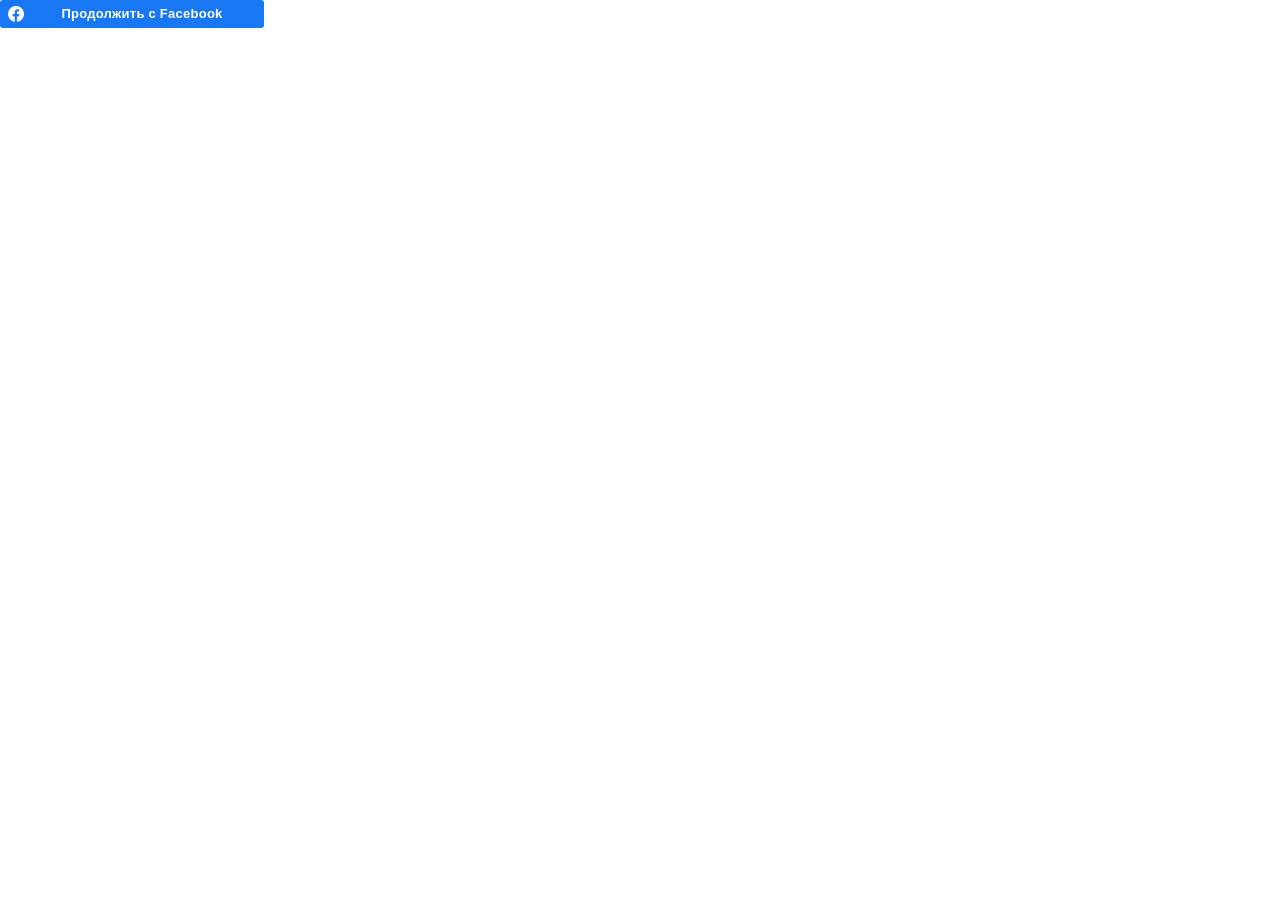
<file: index_files/login_button.html>
<!DOCTYPE html>
<!-- saved from url=(0443)https://www.facebook.com/v2.7/plugins/login_button.php?app_id=128749580520227&button_type=continue_with&channel=https%3A%2F%2Fstaticxx.facebook.com%2Fx%2Fconnect%2Fxd_arbiter%2F%3Fversion%3D46%23cb%3Df397a3020a967b%26domain%3Dvk.com%26is_canvas%3Dfalse%26origin%3Dhttps%253A%252F%252Fvk.com%252Ff7e5f77098248%26relation%3Dparent.parent&container_width=270&locale=ru_RU&login_text=&max_rows=1&sdk=joey&size=medium&use_continue_as=true&width=264 -->
<html lang="ru" id="facebook" class="svg "><head><meta http-equiv="Content-Type" content="text/html; charset=UTF-8"><meta name="referrer" content="origin-when-crossorigin" id="meta_referrer"><script nonce="">window._cstart=+new Date();</script><script nonce="">__DEV__=0;var _cavalry={data:{t_cstart:window._cstart},tti:"t_domcontent",log:function(a){this.data[a]=+new Date()},pageid:0,server:"",isb:"",send:function(){this.log("t_creport");var a=this.server+"/platform/cavalry_endpoint.php",b=this.data,c=[];b.t_tti=b[this.tti];this.isb&&(b.fb_isb=this.isb);b.lid=this.pageid;for(var d in b)c.push(encodeURIComponent(d)+"="+encodeURIComponent(b[d]));new Image().src=a+"?"+c.join("&")}};_cavalry.log("t_start");_cavalry.pageid="7034446366627415123-0";</script><title>Facebook</title><style nonce="">._32qa button{opacity:.4}._59ov{height:100%;height:910px;position:relative;top:-10px;width:100%}._5ti_{background-size:cover;height:100%;width:100%}._5tj2{height:900px}._2mm3 ._5a8u .uiBoxGray{background:#fff;margin:0;padding:12px}body.plugin{background:transparent;font-family:Helvetica, Arial, sans-serif;line-height:1.28;overflow:hidden;-webkit-text-size-adjust:none}.plugin,.plugin button,.plugin input,.plugin label,.plugin select,.plugin td,.plugin textarea{font-size:11px}html{touch-action:manipulation}body{background:#fff;color:#1c1e21;direction:ltr;line-height:1.34;margin:0;padding:0;unicode-bidi:embed}body,button,input,label,select,td,textarea{font-family:Helvetica, Arial, sans-serif;font-size:12px}h1,h2,h3,h4,h5,h6{color:#1c1e21;font-size:13px;font-weight:600;margin:0;padding:0}h1{font-size:14px}h4,h5,h6{font-size:12px}p{margin:1em 0}b,strong{font-weight:600}a{color:#385898;cursor:pointer;text-decoration:none}button{margin:0}a:hover{text-decoration:underline}img{border:0}td,td.label{text-align:left}dd{color:#000}dt{color:#606770}ul{list-style-type:none;margin:0;padding:0}abbr{border-bottom:none;text-decoration:none}hr{background:#dadde1;border-width:0;color:#dadde1;height:1px}.clearfix:after{clear:both;content:'.';display:block;font-size:0;height:0;line-height:0;visibility:hidden}.clearfix{zoom:1}.datawrap{word-wrap:break-word}.word_break{display:inline-block}.ellipsis{overflow:hidden;text-overflow:ellipsis;white-space:nowrap}.aero{opacity:.5}.column{float:left}.center{margin-left:auto;margin-right:auto}#facebook .hidden_elem{display:none!important}#facebook .invisible_elem{visibility:hidden}#facebook .accessible_elem{clip:rect(1px, 1px, 1px, 1px);height:1px;overflow:hidden;position:absolute;white-space:nowrap;width:1px}#facebook .accessible_elem_offset{margin:-1px}.direction_ltr{direction:ltr}.direction_rtl{direction:rtl}.text_align_ltr{text-align:left}.text_align_rtl{text-align:right}._5h0c{background-color:transparent;cursor:pointer;display:inline-block;vertical-align:top}._5h0c._5h0d{border-radius:4px;max-width:400px;min-width:240px}._29o8{display:inline-block}._xvm ._5h0c._5h0d{min-width:initial}._5h0c._5h0f{border-radius:3px;max-width:320px;min-width:200px}._xvm ._5h0c._5h0f{min-width:initial}._5h0c._5h0g{border-radius:3px;max-width:200px}._5h0c._5h0h{border-radius:2px;margin:10px 0;max-width:268px}._5h0i{background-color:#4267b2;border-radius:4px;color:#fff}._8_0g ._5h0d ._5h0i{border-radius:20px}._5h0i._88va{background-color:#1877f2}._5h0g ._5h0i{border-radius:3px;height:20px;width:auto}._8_0g ._5h0g ._5h0i{border-radius:10px}._5h0g ._5h0i td:first-child,._5h0g ._xvp._5h0i td:last-child{width:20px}._5h0f ._5h0i{border-radius:3px;height:28px}._8_0g ._5h0f ._5h0i{border-radius:14px}._xvm ._5h0c._5h0f ._5h0i{max-width:240px;min-width:initial;width:auto}._5h0f ._5h0i td:first-child,._5h0f ._xvp._5h0i td:last-child{width:28px}._xvm ._5h0c._5h0d ._5h0i{max-width:272px;min-width:initial;width:auto}._5h0d ._5h0i{height:40px}._5h0d ._5h0i td:first-child,._5h0d ._xvp._5h0i td:last-child{width:40px}._5h0h._5h0c ._5h0i{height:40px;table-layout:auto;width:268px}._5h0c ._5h0j{overflow:none;white-space:nowrap}._5h0c ._5h0k{float:left}._5h0h ._5h0k{height:24px;margin-left:8px}._5h0d td:last-child ._5h0k{margin-left:0}._5h0d ._5h0k{height:24px;margin:8px}._5h0f ._5h0k{height:16px;margin:6px}._5h0g ._5h0k{height:12px;margin:4px}._5h0d ._88va td:last-child ._5h0k{margin-left:0}._5h0d ._88va ._5h0k{margin:8px 8px 8px 12px}._5h0f ._88va ._5h0k{margin:6px 6px 6px 8px}._5h0g ._88va ._5h0k{margin:4px 4px 4px 8px}._5h0o{border:none;font-family:Helvetica, Arial, sans-serif;letter-spacing:.25px;overflow:hidden;text-align:center;text-overflow:clip;white-space:nowrap}._5h0g ._5h0o{font-size:11px;max-width:150px;padding:0 8px 0 2px}._5h0g ._8kto{font-weight:bold;padding-top:2px}._5h0f ._5h0o{font-size:13px;margin-right:8px}._5h0f ._8kto{font-size:13px;font-weight:bold;margin-right:8px}._xvm ._5h0f ._5h0q ._5h0o{margin:0 12px 0 6px;max-width:166px}._xvm ._5h0f ._8jam ._5h0o{margin-right:12px;max-width:166px}._5h0d ._5h0o{font-size:16px;margin-right:12px}._5h0d ._8kto{font-weight:bold;padding-top:1px}._xvm ._5h0d ._5h0o{margin:0 24px 0 12px}._xvm ._5h0d ._88va ._5h0o{margin-left:0;margin-right:12px}._xvm ._5h0d ._5h0q ._5h0o{margin:0 12px 0 4px;max-width:176px}._xvm ._5h0d ._8jam ._5h0o{margin-right:12px;max-width:176px}._5h0h ._5h0o{font-size:15px;font-weight:bold;letter-spacing:normal;line-height:16px;padding:0 22px;white-space:normal}._5h0h ._5h0o._4lqf{font-size:12px;line-height:14px}._5h0h ._5h0s{max-width:100%}._5h0t{float:right;vertical-align:top}._5h0c._5h0g ._5h0t{border-bottom-right-radius:3px;border-top-right-radius:3px;height:20px;width:20px}._8_0g ._5h0c._5h0g ._5h0t{border-radius:50%;height:16px;margin-right:1px;width:16px}._5h0c._5h0f ._5h0t{border-bottom-right-radius:3px;border-top-right-radius:3px;height:28px;width:28px}._8_0g ._5h0c._5h0f ._5h0t{border-radius:50%;height:24px;margin-right:2px;width:24px}._xvm ._5h0c._5h0d td:first-child ._5h0t{margin-right:8px}._5h0c._5h0d td:first-child ._5h0t{border-bottom-left-radius:4px;border-bottom-right-radius:0;border-top-left-radius:4px;border-top-right-radius:0}._5h0c._5h0d ._5h0t{border-bottom-right-radius:4px;border-top-right-radius:4px;height:40px;width:40px}._8_0g ._5h0c._5h0d ._5h0t{border-radius:50%;height:34px;margin-right:3px;width:34px}._5h0c._5h0h ._5h0t{border-bottom-right-radius:2px;border-top-right-radius:2px;height:40px;width:40px}._8_0g ._5h0c._5h0h ._5h0t{border-radius:50%;height:34px;margin-right:3px;width:34px}._5h0c._5h0g ._88va ._5h0t{height:20px;width:20px}._8_0g ._5h0c._5h0f ._88va ._5h0t{height:16px;width:16px}._5h0c._5h0f ._88va ._5h0t{height:28px;width:28px}._8_0g ._5h0c._5h0f ._88va ._5h0t{height:24px;width:24px}._5h0c._5h0d ._88va ._5h0t{height:40px;width:40px}._8_0g ._5h0c._5h0d ._88va ._5h0t{height:34px;width:34px}._5h0c._5h0h ._88va ._5h0t{height:40px;width:40px}._8_0g ._5h0c._5h0h ._88va ._5h0t{height:34px;width:34px}._8jan{background-color:rgba(9, 30, 66);border-radius:inherit;height:100%;left:0;opacity:0;position:absolute;top:0;width:100%}._8jan:active{opacity:.3}._51mz{border:0;border-collapse:collapse;border-spacing:0}._5f0n{table-layout:fixed;width:100%}.uiGrid .vTop{vertical-align:top}.uiGrid .vMid{vertical-align:middle}.uiGrid .vBot{vertical-align:bottom}.uiGrid .hLeft{text-align:left}.uiGrid .hCent{text-align:center}.uiGrid .hRght{text-align:right}._51mx:first-child>._51m-{padding-top:0}._51mx:last-child>._51m-{padding-bottom:0}._51mz ._51mw{padding-right:0}._51mz ._51m-:first-child{padding-left:0}._51mz._4r9u{border-radius:50%;overflow:hidden}._4mr9{-webkit-touch-callout:none;-webkit-user-select:none}._li._li._li{overflow:initial}._910i._li._li._li{overflow:hidden}._9053 ._li._li._li{overflow-x:hidden}._72b0{position:relative;z-index:0}.registration ._li._9bpz{background-color:#f0f2f5}._li ._9bp-{padding-top:5px;text-align:center}._li ._9bp- .fb_logo{height:100px}._li ._9l09{padding-top:5px;text-align:center}._li ._9l09 .fb_logo{height:80px;padding-top:72px}.uiLayer{outline:none}._4qba{font-style:inherit}._4qbb,._4qbc,._4qbd{background:none;font-style:inherit;padding:0;width:auto}._4qbd{border-bottom:1px solid #f99}._4qbb,._4qbc{border-bottom:1px solid #999}._4qbb:hover,._4qbc:hover,._4qbd:hover{background-color:#fcc;border-top:1px solid #ccc;cursor:help}</style><script nonce="">window.ServerJSQueue=function(){var a=[],b,c;return{add:function(c){!b?a.push(c):typeof c==="function"?c():b.handle(c)},run:function(){if(!window.require)return;var d;c=window.require("ServerJSDefine");for(d=0;d<a.length;d++)a[d].define&&typeof a[d]!=="function"&&(c.handleDefines(a[d].define),delete a[d].define);b=new(window.require("ServerJS"))();for(d=0;d<a.length;d++)typeof a[d]==="function"?a[d]():b.handle(a[d])}}}();document.write=function(){},window.onloadRegister_DEPRECATED=function(){},window.onafterloadRegister_DEPRECATED=function(){},window.ServerJSAsyncLoader=function(){var a=!1,b=!1,c={loaded:1,complete:1},d=function(){},e=document,f=!1,g=!1;function h(){e.readyState in c&&(e.detachEvent("onreadystatechange",h),d("t_domcontent"))}function i(){!g&&window._cavalry&&a&&b&&(d("t_layout"),d("t_onload"),d("t_paint"),_cavalry.send(),g=!0)}function j(){!f&&b&&(f=!0,ServerJSQueue.run())}function k(a,b){if("onreadystatechange"in a)a.onreadystatechange=function(){a.readyState in c&&(a.onreadystatechange=null,b())};else if(a.addEventListener){var d=function(){b(),a.removeEventListener("load",d,!1)};a.addEventListener("load",d,!1)}}function l(a){var c=e.createElement("script");if(c.readyState&&c.readyState==="uninitialized"){k(c,function(){b=!0,i()});c.src=a;return!0}else if(typeof XMLHttpRequest!=="undefined"){c=new XMLHttpRequest();if("withCredentials"in c){c.onloadend=function(){b=!0,i()};c.open("GET",a,!0);c.send(null);return!0}}}function m(){e.onkeydown=e.onmouseover=e.onclick=onfocus=null,ServerJSAsyncLoader.execute()}function n(){(e.body.offsetWidth===0||e.body.offsetHeight===0)&&m()}window._cavalry&&(d=function(a){_cavalry.log(a)},window.addEventListener?window.addEventListener("DOMContentLoaded",function(){d("t_domcontent")},!1):e.attachEvent&&e.attachEvent("onreadystatechange",h));window.onload=function(){a=!0,j(),i()};return{run:function(a){this.file=a,this.execute()},load:function(b){this.file=b;if(!l(b)){this.run(b);return}window.onload=function(){a=!0,i(),n()};e.onkeydown=e.onmouseover=e.onclick=onfocus=m},execute:function(a){var c=e.createElement("script");c.src=ServerJSAsyncLoader.file;c.async=!0;k(c,function(){b=!0,j(),a&&a(),i()});e.getElementsByTagName("head")[0].appendChild(c)},wakeUp:function(a,b,c){function d(){window.require("Arbiter").inform(a,b,c)}f?d():this.execute(d)}}}();ServerJSAsyncLoader.run("https:\/\/static.xx.fbcdn.net\/rsrc.php\/v3i6l24\/yo\/l\/ru_RU\/0UDEfays_ZD.js?_nc_x=fb3iUSYo4m-");</script><script src="./0UDEfays_ZD.js" async=""></script><script nonce="">ServerJSQueue.add(function(){requireLazy(["HasteSupportData"],function(m){m.handle({"clpData":{"1744178":{"r":1,"s":1},"1814852":{"r":1},"1838142":{"r":1,"s":1},"1743619":{"r":1},"1828905":{"r":1,"s":1}},"gkxData":{"5241":{"result":false,"hash":"AT7o1bCQPGpf3ShE2bM"},"708253":{"result":false,"hash":"AT5n4hBL3YTMnQWtw_Y"},"996940":{"result":false,"hash":"AT7opYuEGy3sjG1ap9g"},"1073500":{"result":true,"hash":"AT7aJmfnqWyioxOOFo8"},"1224637":{"result":false,"hash":"AT7JRluWxuwDm3Xzw9o"},"1263340":{"result":false,"hash":"AT5bwizWgDaFQudmBZs"},"3752":{"result":false,"hash":"AT6eS5UTkkMp_xbPbFM"},"3831":{"result":false,"hash":"AT4W23lQ0XxAZniMgB0"},"4075":{"result":false,"hash":"AT4_ZQi0sTjSt-RxrKs"},"676837":{"result":true,"hash":"AT4N8wBZA8ctCdHwNFA"},"1217157":{"result":false,"hash":"AT6B7YmllOsArnK6orY"},"1554827":{"result":false,"hash":"AT7zueGLhGo0cT5xy0o"},"1738486":{"result":false,"hash":"AT4cX37oQco6DwhUbbA"},"1167394":{"result":false,"hash":"AT7BpN-tlUPwbIIFsI8"},"3959":{"result":true,"hash":"AT5An4B4pPVNHiK8_o4"},"1857581":{"result":false,"hash":"AT5yTxGMp6le0PAtUfI"}},"qplData":{"891":{"r":1}}})});});ServerJSQueue.add({"require":[["markJSEnabled"],["lowerDomain"]]});</script><script nonce="">(function(){var a=document.createElement("div");a.innerHTML="<svg/>";if(a.firstChild&&a.firstChild.namespaceURI==="http://www.w3.org/2000/svg"){a=document.documentElement;a.className=a.className.replace("no_svg","svg")}})();</script></head><body dir="ltr" class="plugin _4mr9 chrome webkit win x1-5 Locale_ru_RU"><div class="_li"><div class="pluginSkinLight pluginFontHelvetica"><div class="pluginLoginButton pluginLoginButtonmedium" id="u_0_0_5s" style="width: 264px;"><div><div class="_29o8" id="u_0_1_Dy"><div class="_5h0c _5h0f" style="width: 264px;" role="button" tabindex="0"><table class="uiGrid _51mz _5h0i _88va _5f0n" cellspacing="0" cellpadding="0"><tbody><tr class="_51mx"><td class="_51m-"><div class="_5h0j"><span class="_5h0k"><img class="img" src="./FNFqmVTZLqC.png" alt="" width="16" height="16"></span></div></td><td class="_51m- _51mw"><div class="_5h0s"><div class="_5h0o _8kto">Продолжить с Facebook</div></div></td></tr><tr class="_51mx"><td class="_51m-"><span class="_8jan"></span></td><td class="_51m-"></td></tr></tbody></table></div></div></div><script nonce="">(function(width, height, id, callback, origin, domain) { if(id){var e=document.getElementById(id);if(width!==-1)e.style.width=width+"px";else{width=e.offsetWidth;if(window.getComputedStyle){var computed=getComputedStyle(e);computed&&(width=Math.ceil(parseFloat(computed.width))||e.offsetWidth)}}height===-1&&(height=e.offsetHeight)}var message="type=resize&cb="+callback+"&width="+width+"&height="+height;; (function(){var a=window.parent;window.opener!=null&&typeof window.opener.postMessage==="function"&&(relation==="opener.parent"?a=window.opener.parent:a=window.opener);var b=!0;function c(a){var b=window.location.hostname.match(/\.(facebook\.sg|facebookcorewwwi\.(?:test)?onion|facebookwkhpilnemxj7asaniu7vnjjbiltxjqhye3mhbshg7kx5tfyd\.onion)$/);b=b?b[1]:"facebook.com";var c=new Image();c.crossOrigin="anonymous";c.src="https://www."+b+"/platform/scribe_endpoint.php/?c=jssdk_error&m="+encodeURIComponent(JSON.stringify(a))}function d(){if(a===window)window.close(),window.open("","_self",""),window.close(),!window.closed&&closeURI&&window.location.replace(closeURI);else try{a.postMessage(message,origin)}catch(a){b?(b=!1,window.setTimeout(d,200)):c({error:"POST_MESSAGE",extra:{message:a.message+", html/js/connect/XDDialogResponsePurePostMessage.js:53"}})}}function e(){__fbNative.postMessage(message,origin)}window==top&&/FBAN\/\w+;/i.test(navigator.userAgent)&&!/FBAN\/mLite;/.test(navigator.userAgent)?window.__fbNative&&__fbNative.postMessage?e():window.addEventListener("fbNativeReady",e):d()})();; })(264, -1, "u_0_0_5s", "f397a3020a967b", "https:\/\/vk.com", "vk.com");</script></div></div></div><script nonce="">function envFlush(a){function b(b){for(var c in a)b[c]=a[c]}window.requireLazy?window.requireLazy(["Env"],b):(window.Env=window.Env||{},b(window.Env))}envFlush({"ajaxpipe_token":"AXhYE8nNIUwAueZ_XvQ"});</script><script nonce="">ServerJSQueue.add(function(){requireLazy(["Bootloader"],function(b){b.enableBootload({"QPLInspector":{"r":[],"be":1},"ODS":{"r":[],"be":1},"TransportSelectingClientSingleton":{"r":[],"rds":{"m":["ContextualConfig","BladeRunnerClient","DGWRequestStreamClient","MqttLongPollingRunner","BanzaiScuba_DEPRECATED"],"r":[]},"be":1},"RequestStreamCommonRequestStreamCommonTypes":{"r":[],"be":1}})});});</script><script>ServerJSQueue.add({"define":[["cr:696703",[],{"__rc":[null,"Aa0Asr2J8NvMTyaeSWOF2l3eI4_M64mXNbdWSPc7w6lrwhD-zBmq04euJyjsF0chYL8p_AX1uzQy_Pb1EPZOtH0SlME"]},-1],["cr:708886",["EventProfilerImpl"],{"__rc":["EventProfilerImpl","Aa0Asr2J8NvMTyaeSWOF2l3eI4_M64mXNbdWSPc7w6lrwhD-zBmq04euJyjsF0chYL8p_AX1uzQy_Pb1EPZOtH0SlME"]},-1],["cr:717822",["TimeSliceImpl"],{"__rc":["TimeSliceImpl","Aa0Asr2J8NvMTyaeSWOF2l3eI4_M64mXNbdWSPc7w6lrwhD-zBmq04euJyjsF0chYL8p_AX1uzQy_Pb1EPZOtH0SlME"]},-1],["cr:806696",["clearTimeoutBlue"],{"__rc":["clearTimeoutBlue","Aa0Asr2J8NvMTyaeSWOF2l3eI4_M64mXNbdWSPc7w6lrwhD-zBmq04euJyjsF0chYL8p_AX1uzQy_Pb1EPZOtH0SlME"]},-1],["cr:807042",["setTimeoutBlue"],{"__rc":["setTimeoutBlue","Aa0Asr2J8NvMTyaeSWOF2l3eI4_M64mXNbdWSPc7w6lrwhD-zBmq04euJyjsF0chYL8p_AX1uzQy_Pb1EPZOtH0SlME"]},-1],["cr:896462",["setIntervalAcrossTransitionsBlue"],{"__rc":["setIntervalAcrossTransitionsBlue","Aa0Asr2J8NvMTyaeSWOF2l3eI4_M64mXNbdWSPc7w6lrwhD-zBmq04euJyjsF0chYL8p_AX1uzQy_Pb1EPZOtH0SlME"]},-1],["cr:986633",["setTimeoutAcrossTransitionsBlue"],{"__rc":["setTimeoutAcrossTransitionsBlue","Aa0Asr2J8NvMTyaeSWOF2l3eI4_M64mXNbdWSPc7w6lrwhD-zBmq04euJyjsF0chYL8p_AX1uzQy_Pb1EPZOtH0SlME"]},-1],["cr:1003267",["clearIntervalBlue"],{"__rc":["clearIntervalBlue","Aa0Asr2J8NvMTyaeSWOF2l3eI4_M64mXNbdWSPc7w6lrwhD-zBmq04euJyjsF0chYL8p_AX1uzQy_Pb1EPZOtH0SlME"]},-1],["cr:686",[],{"__rc":[null,"Aa2VQuo-sUjJQzq9m6Gc-RqWV2aeJps1y6iVyhyZiccg_7z2-q19PcUMuBeNb8oQyZ4rftBqXhnoPmk2n-EjUCLb"]},-1],["cr:925100",["RunBlue"],{"__rc":["RunBlue","Aa0Asr2J8NvMTyaeSWOF2l3eI4_M64mXNbdWSPc7w6lrwhD-zBmq04euJyjsF0chYL8p_AX1uzQy_Pb1EPZOtH0SlME"]},-1],["cr:1642797",["BanzaiBase"],{"__rc":["BanzaiBase","Aa0Asr2J8NvMTyaeSWOF2l3eI4_M64mXNbdWSPc7w6lrwhD-zBmq04euJyjsF0chYL8p_AX1uzQy_Pb1EPZOtH0SlME"]},-1],["cr:1984081",[],{"__rc":[null,"Aa1nn2R73-2CIuyTVuJKVwjAQ7GNcoa4cwgTRLW56NAoLnyDavUU3Bc7dP0PzpJngU-mjaKYUZ9bmxu1XUml_e7Y6UIR"]},-1],["CometPersistQueryParams",[],{"relative":{},"domain":{}},6231],["BootloaderConfig",[],{"deferBootloads":false,"jsRetries":[200,500],"jsRetryAbortNum":2,"jsRetryAbortTime":5,"silentDups":false,"hypStep4":false,"phdOn":false},329],["CSSLoaderConfig",[],{"timeout":5000,"modulePrefix":"BLCSS:","loadEventSupported":true},619],["CurrentCommunityInitialData",[],{},490],["CurrentEnvironment",[],{"facebookdotcom":true,"messengerdotcom":false,"workplacedotcom":false,"instagramdotcom":false},827],["DTSGInitialData",[],{"token":"AQFbLHWK8Y_g7js:27:1635230348"},258],["ISB",[],{},330],["JSSDKRuntimeConfig",[],{"locale":"ru_RU","revision":"1004771497","rtl":false,"sdkab":null,"sdkns":"","sdkurl":"https:\/\/www.facebook.com\/plugins\/login_button.php"},384],["LSD",[],{"token":"Cu0FIjVIOzHIg7aFkZ81fp"},323],["ServerNonce",[],{"ServerNonce":"qQHq-iZkR10kSyodmUtLDR"},141],["SiteData",[],{"server_revision":1004771497,"client_revision":1004771497,"tier":"","push_phase":"C3e","pkg_cohort":"BP:plugin_default_pkg","haste_session":"18956.BP:plugin_default_pkg.2.0.0.0.","pr":1.5,"haste_site":"www","be_one_ahead":false,"ir_on":true,"is_rtl":false,"is_comet":false,"is_experimental_tier":false,"is_jit_warmed_up":true,"hsi":"7034446366627415123-0","semr_host_bucket":"6","bl_hash_version":2,"skip_rd_bl":true,"comet_env":0,"spin":0,"__spin_r":1004771497,"__spin_b":"trunk","__spin_t":1637834675,"vip":"31.13.72.36"},317],["SprinkleConfig",[],{"param_name":"jazoest","version":2,"should_randomize":false},2111],["UrlMapConfig",[],{"www":"www.facebook.com","m":"m.facebook.com","business":"business.facebook.com","api":"api.facebook.com","api_read":"api-read.facebook.com","graph":"graph.facebook.com","an":"an.facebook.com","fbcdn":"static.xx.fbcdn.net","cdn":"staticxx.facebook.com","graph_facebook":"graph.facebook.com","graph_gaming":"graph.fb.gg","graph_instagram":"graph.instagram.com","www_instagram":"www.instagram.com"},73],["UserAgentData",[],{"browserArchitecture":"64","browserFullVersion":"94.0.4606.85","browserMinorVersion":0,"browserName":"Chrome","browserVersion":94,"deviceName":"Unknown","engineName":"WebKit","engineVersion":"537.36","platformArchitecture":"64","platformName":"Windows","platformVersion":"10","platformFullVersion":"10"},527],["PromiseUsePolyfillSetImmediateGK",[],{"www_always_use_polyfill_setimmediate":false},2190],["KSConfig",[],{"killed":{"__set":["MOBILIZER_SELF_SERVE_OWNERSHIP_RESOLVER","MLHUB_FLOW_AUTOREFRESH_SEARCH","NEKO_DISABLE_CREATE_FOR_SAP","EO_DISABLE_SYSTEM_SERIAL_NUMBER_FREE_TYPING_IN_CPE_NON_CLIENT","MOBILITY_KILL_OLD_VISIBILITY_POSITION_SETTING","WORKPLACE_DISPLAY_TEXT_EVIDENCE_REPORTING","BUSINESS_INVITE_FLOW_WITH_SELLER_PROFILE","BUY_AT_UI_LINE_DELETE","BUSINESS_GRAPH_SETTING_APP_ASSIGNED_USERS_NEW_API","BUSINESS_GRAPH_SETTING_BU_ASSIGNED_USERS_NEW_API","BUSINESS_GRAPH_SETTING_ESG_ASSIGNED_USERS_NEW_API","BUSINESS_GRAPH_SETTING_PRODUCT_CATALOG_ASSIGNED_USERS_NEW_API","BUSINESS_GRAPH_SETTING_SESG_ASSIGNED_USERS_NEW_API","BUSINESS_GRAPH_SETTING_WABA_ASSIGNED_USERS_NEW_API","ADS_PLACEMENT_FIX_PUBLISHER_PLATFORMS_MUTATION","FORCE_FETCH_BOOSTED_COMPONENT_AFTER_ADS_CREATION","VIDEO_DIMENSIONS_FROM_PLAYER_IN_UPLOAD_DIALOG","SNIVY_GROUP_BY_EVENT_TRACE_ID_AND_NAME","ADS_STORE_VISITS_METRICS_DEPRECATION","DYNAMIC_ADS_SET_CATALOG_AND_PRODUCT_SET_TOGETHER","AD_DRAFT_ENABLE_SYNCRHONOUS_FRAGMENT_VALIDATION","NEKO_ENABLE_RESET_SAP_FOR_CREATE_AD_SET_CONTEXTUAL","SEPARATE_MESSAGING_COMACTIVITY_PAGE_PERMS","LAB_NET_NEW_UI_RELEASE","POCKET_MONSTERS_CREATE","POCKET_MONSTERS_DELETE","SRT_BANZAI_SRT_CORE_LOGGER","SRT_BANZAI_SRT_MAIN_LOGGER","WORKPLACE_PLATFORM_SECURE_APPS_MAILBOXES","POCKET_MONSTERS_UPDATE_NAME","IC_DISABLE_MERGE_TOOL_FEED_CHECK_FOR_REPLACE_SCHEDULE","ADS_EPD_IMPACTED_ADVERTISER_MIGRATE_XCONTROLLER","RECRUITING_CANDIDATE_PORTAL_ACCOUNT_DELETION_CARD"]},"ko":{"__set":["8H4bQmEiuLT","3OsLvnSHNTt","1G7wJ6bJt9K","9NpkGYwzrPG","3oh5Mw86USj","8NAceEy9JZo","7FOIzos6XJX","rf8JEPGgOi","4j36SVzvP3w","4NSq3ZC4ScE","53gCxKq281G","3yzzwBY7Npj","1onzIv0jH6H","8PlKuowafe8","1ntjZ2zgf03","4SIH2GRVX5W","2dhqRnqXGLQ","2WgiNOrHVuC","amKHb4Cw4WI","5mNEXob0nTj","8rDvN9vWdAK","9cL5o2kjfZo","5BdzWGmfvrA","DDZhogI19W","acrJTh9WGdp","1oOE64fL4wO","9Gd8qgRxn8z","MPMaqnqZ9c","5XCz1h9Iaw3","7r6mSP7ofr2","6DGPLrRdyts","aWxCyi1sEC7","9kCSDzzr8fu"]}},2580],["DataStoreConfig",[],{"expandoKey":"__FB_STORE","useExpando":true},2915],["ImmediateImplementationExperiments",[],{"prefer_message_channel":true},3419],["DTSGInitData",[],{"token":"AQFbLHWK8Y_g7js:27:1635230348","async_get_token":"AQz0o7eoMAHIieBbHvaQ_cWVw4BxtNnq5PQy_lpgCrF2Ht4I:27:1635230348"},3515],["UriNeedRawQuerySVConfig",[],{"uris":["dms.netmng.com","doubleclick.net","r.msn.com","watchit.sky.com","graphite.instagram.com","www.kfc.co.th","learn.pantheon.io","www.landmarkshops.in","www.ncl.com","s0.wp.com","www.tatacliq.com","bs.serving-sys.com","kohls.com","lazada.co.th","xg4ken.com","technopark.ru","officedepot.com.mx","bestbuy.com.mx","booking.com","nibio.no"]},3871],["InitialCookieConsent",[],{"deferCookies":false,"initialConsent":{"__set":[1,2]},"noCookies":false,"shouldShowCookieBanner":false},4328],["TrustedTypesConfig",[],{"useTrustedTypes":false,"reportOnly":false},4548],["CometAltpayJsSdkIframeAllowedDomains",[],{"allowed_domains":["https:\/\/live.adyen.com","https:\/\/integration-facebook.payu.in","https:\/\/facebook.payulatam.com","https:\/\/secure.payu.com","https:\/\/facebook.dlocal.com","https:\/\/buy2.boku.com"]},4920],["BootloaderEndpointConfig",[],{"debugNoBatching":false,"endpointURI":"https:\/\/www.facebook.com\/ajax\/bootloader-endpoint\/"},5094],["CookieConsentIFrameConfig",[],{"consent_param":"FQAREhIA.ARZGayVql7jKSfEPS6RECGzuDnvoCPwj-mcley4sCFSNT_YQ","allowlisted_iframes":[]},5540],["IntlCurrentLocale",[],{"code":"ru_RU"},5954],["CookieCoreConfig",[],{"c_user":{"s":"None"},"cppo":{"t":86400,"s":"None"},"dpr":{"t":604800,"s":"None"},"fbl_ci":{"t":31536000,"s":"None"},"fbl_cs":{"t":31536000,"s":"None"},"fbl_st":{"t":31536000,"s":"Strict"},"i_user":{"s":"None"},"js_ver":{"t":604800,"s":"None"},"locale":{"t":604800,"s":"None"},"m_pixel_ratio":{"t":604800,"s":"None"},"noscript":{"s":"None"},"presence":{"t":2592000,"s":"None"},"sfau":{"s":"None"},"usida":{"s":"None"},"vpd":{"t":5184000,"s":"Lax"},"wd":{"t":604800,"s":"Lax"},"x-referer":{"s":"None"},"x-src":{"t":1,"s":"None"}},2104],["PlatformVersions",[],{"LATEST":"v12.0","versions":{"UNVERSIONED":"unversioned","V1_0":"v1.0","V2_0":"v2.0","V2_1":"v2.1","V2_2":"v2.2","V2_3":"v2.3","V2_4":"v2.4","V2_5":"v2.5","V2_6":"v2.6","V2_7":"v2.7","V2_8":"v2.8","V2_9":"v2.9","V2_10":"v2.10","V2_11":"v2.11","V2_12":"v2.12","V3_0":"v3.0","V3_1":"v3.1","V3_2":"v3.2","V3_3":"v3.3","V4_0":"v4.0","V5_0":"v5.0","V6_0":"v6.0","V7_0":"v7.0","V8_0":"v8.0","V9_0":"v9.0","V10_0":"v10.0","V11_0":"v11.0","V12_0":"v12.0"}},1254],["CookieCoreLoggingConfig",[],{"maximumIgnorableStallMs":16.67,"sampleRate":9.7e-5,"sampleRateClassic":1.0e-10,"sampleRateFastStale":1.0e-8},3401],["USIDMetadata",[],{"browser_id":"?","tab_id":"","page_id":"Pr34hbn1eijupg","transition_id":0,"version":6},5888],["ServerTimeData",[],{"serverTime":1637834675598,"timeOfRequestStart":1637834675557.3,"timeOfResponseStart":1637834675557.3},5943],["TrackingConfig",[],{"domain":"https:\/\/pixel.facebook.com"},325],["ZeroRewriteRules",[],{"rewrite_rules":{},"whitelist":{"\/hr\/r":1,"\/hr\/p":1,"\/zero\/unsupported_browser\/":1,"\/zero\/policy\/optin":1,"\/zero\/optin\/write\/":1,"\/zero\/optin\/legal\/":1,"\/zero\/optin\/free\/":1,"\/about\/privacy\/":1,"\/about\/privacy\/update\/":1,"\/about\/privacy\/update":1,"\/zero\/toggle\/welcome\/":1,"\/zero\/toggle\/nux\/":1,"\/zero\/toggle\/settings\/":1,"\/fup\/interstitial\/":1,"\/work\/landing":1,"\/work\/login\/":1,"\/work\/email\/":1,"\/ai.php":1,"\/js_dialog_resources\/dialog_descriptions_android.json":0,"\/connect\/jsdialog\/MPlatformAppInvitesJSDialog\/":0,"\/connect\/jsdialog\/MPlatformOAuthShimJSDialog\/":0,"\/connect\/jsdialog\/MPlatformLikeJSDialog\/":0,"\/qp\/interstitial\/":1,"\/qp\/action\/redirect\/":1,"\/qp\/action\/close\/":1,"\/zero\/support\/ineligible\/":1,"\/zero_balance_redirect\/":1,"\/zero_balance_redirect":1,"\/zero_balance_redirect\/l\/":1,"\/l.php":1,"\/lsr.php":1,"\/ajax\/dtsg\/":1,"\/checkpoint\/block\/":1,"\/exitdsite":1,"\/zero\/balance\/pixel\/":1,"\/zero\/balance\/":1,"\/zero\/balance\/carrier_landing\/":1,"\/zero\/flex\/logging\/":1,"\/tr":1,"\/tr\/":1,"\/sem_campaigns\/sem_pixel_test\/":1,"\/bookmarks\/flyout\/body\/":1,"\/zero\/subno\/":1,"\/confirmemail.php":1,"\/policies\/":1,"\/mobile\/internetdotorg\/classifier\/":1,"\/zero\/dogfooding":1,"\/xti.php":1,"\/zero\/fblite\/config\/":1,"\/hr\/zsh\/wc\/":1,"\/ajax\/bootloader-endpoint\/":1,"\/mobile\/zero\/carrier_page\/":1,"\/mobile\/zero\/carrier_page\/education_page\/":1,"\/mobile\/zero\/carrier_page\/feature_switch\/":1,"\/mobile\/zero\/carrier_page\/settings_page\/":1,"\/aloha_check_build":1,"\/upsell\/zbd\/softnudge\/":1,"\/mobile\/zero\/af_transition\/":1,"\/mobile\/zero\/af_transition\/action\/":1,"\/mobile\/zero\/freemium\/":1,"\/mobile\/zero\/freemium\/redirect\/":1,"\/mobile\/zero\/freemium\/zero_fup\/":1,"\/privacy\/policy\/":1,"\/privacy\/center\/":1,"\/4oh4.php":1,"\/autologin.php":1,"\/birthday_help.php":1,"\/checkpoint\/":1,"\/contact-importer\/":1,"\/cr.php":1,"\/legal\/terms\/":1,"\/login.php":1,"\/login\/":1,"\/mobile\/account\/":1,"\/n\/":1,"\/remote_test_device\/":1,"\/upsell\/buy\/":1,"\/upsell\/buyconfirm\/":1,"\/upsell\/buyresult\/":1,"\/upsell\/promos\/":1,"\/upsell\/continue\/":1,"\/upsell\/h\/promos\/":1,"\/upsell\/loan\/learnmore\/":1,"\/upsell\/purchase\/":1,"\/upsell\/promos\/upgrade\/":1,"\/upsell\/buy_redirect\/":1,"\/upsell\/loan\/buyconfirm\/":1,"\/upsell\/loan\/buy\/":1,"\/upsell\/sms\/":1,"\/wap\/a\/channel\/reconnect.php":1,"\/wap\/a\/nux\/wizard\/nav.php":1,"\/wap\/appreg.php":1,"\/wap\/birthday_help.php":1,"\/wap\/c.php":1,"\/wap\/confirmemail.php":1,"\/wap\/cr.php":1,"\/wap\/login.php":1,"\/wap\/r.php":1,"\/zero\/datapolicy":1,"\/a\/timezone.php":1,"\/a\/bz":1,"\/bz\/reliability":1,"\/r.php":1,"\/mr\/":1,"\/reg\/":1,"\/registration\/log\/":1,"\/terms\/":1,"\/f123\/":1,"\/expert\/":1,"\/experts\/":1,"\/terms\/index.php":1,"\/terms.php":1,"\/srr\/":1,"\/msite\/redirect\/":1,"\/fbs\/pixel\/":1,"\/contactpoint\/preconfirmation\/":1,"\/contactpoint\/cliff\/":1,"\/contactpoint\/confirm\/submit\/":1,"\/contactpoint\/confirmed\/":1,"\/contactpoint\/login\/":1,"\/preconfirmation\/contactpoint_change\/":1,"\/help\/contact\/":1,"\/survey\/":1,"\/upsell\/loyaltytopup\/accept\/":1,"\/settings\/":1,"\/lite\/":1,"\/zero_status_update\/":1,"\/operator_store\/":1,"\/upsell\/":1,"\/wifiauth\/login\/":1}},1478],["cr:692209",["cancelIdleCallbackBlue"],{"__rc":["cancelIdleCallbackBlue","Aa0Asr2J8NvMTyaeSWOF2l3eI4_M64mXNbdWSPc7w6lrwhD-zBmq04euJyjsF0chYL8p_AX1uzQy_Pb1EPZOtH0SlME"]},-1],["EventConfig",[],{"sampling":{"bandwidth":0,"play":0,"playing":0,"progress":0,"pause":0,"ended":0,"seeked":0,"seeking":0,"waiting":0,"loadedmetadata":0,"canplay":0,"selectionchange":0,"change":0,"timeupdate":0,"adaptation":0,"focus":0,"blur":0,"load":0,"error":0,"message":0,"abort":0,"storage":0,"scroll":200000,"mousemove":20000,"mouseover":10000,"mouseout":10000,"mousewheel":1,"MSPointerMove":10000,"keydown":0.1,"click":0.02,"mouseup":0.02,"__100ms":0.001,"__default":5000,"__min":100,"__interactionDefault":200,"__eventDefault":100000},"page_sampling_boost":1,"interaction_regexes":{},"interaction_boost":{},"event_types":{},"manual_instrumentation":false,"profile_eager_execution":false,"disable_heuristic":true,"disable_event_profiler":false},1726],["AdsInterfacesSessionConfig",[],{},2393],["BanzaiConfig",[],{"MAX_SIZE":10000,"MAX_WAIT":150000,"MIN_WAIT":null,"RESTORE_WAIT":150000,"blacklist":["time_spent"],"disabled":false,"gks":{"boosted_pagelikes":true,"mercury_send_error_logging":true,"platform_oauth_client_events":true,"visibility_tracking":true,"graphexplorer":true,"sticker_search_ranking":true},"known_routes":["artillery_javascript_actions","artillery_javascript_trace","artillery_logger_data","logger","falco","gk2_exposure","js_error_logging","loom_trace","marauder","perfx_custom_logger_endpoint","qex","require_cond_exposure_logging","sri_logger_data"],"should_drop_unknown_routes":true,"should_log_unknown_routes":false},7],["CurrentUserInitialData",[],{"ACCOUNT_ID":"100074234921088","USER_ID":"100074234921088","NAME":"\u0410\u043b\u0435\u043a\u0441\u0430\u043d\u0434\u0440 \u0421\u0430\u0434\u043e\u0432\u043d\u0438\u043a\u043e\u0432","SHORT_NAME":"\u0410\u043b\u0435\u043a\u0441\u0430\u043d\u0434\u0440","IS_BUSINESS_PERSON_ACCOUNT":false,"HAS_SECONDARY_BUSINESS_PERSON":false,"IS_FACEBOOK_WORK_ACCOUNT":false,"IS_MESSENGER_ONLY_USER":false,"IS_DEACTIVATED_ALLOWED_ON_MESSENGER":false,"IS_MESSENGER_CALL_GUEST_USER":false,"IS_WORK_MESSENGER_CALL_GUEST_USER":false,"APP_ID":"256281040558","IS_BUSINESS_DOMAIN":false},270],["JSErrorLoggingConfig",[],{"appId":256281040558,"extra":[],"reportInterval":50,"sampleWeight":null,"sampleWeightKey":"__jssesw"},2776],["WebConnectionClassServerGuess",[],{"connectionClass":"UNKNOWN"},4705],["AnalyticsCoreData",[],{"device_id":"$^|AcZjzQTu48Vn2Ce-8ccJ4_RKTYWdjPsFzKL5YANnTGD-ASSGTE3OOA866ry9zKkkxLCao4iZ1nsQf81RJQyc54EmYg|fd.AcbcViCby2rMNcf8uwulnpZocg5K4VaHXnBvLhDB-em594x4NlkYEoKGwu5G06bxRGTUiLdbeNml7G1xMJQblsvW","app_id":"256281040558","enable_bladerunner":true,"enable_ack":true,"push_phase":"C3e","enable_observer":false,"enable_dataloss_timer":false},5237]],"elements":[["__elem_0242a6b7_0_0_Te","u_0_1_Dy",2]],"require":[["UnverifiedXD","setChannelUrl",[],["https:\/\/staticxx.facebook.com\/x\/connect\/xd_arbiter\/?version=46#cb=f397a3020a967b&domain=vk.com&is_canvas=false&origin=https\u00253A\u00252F\u00252Fvk.com\u00252Ff7e5f77098248&relation=parent.parent"]],["PluginXDReady"],["PluginLoginButton","oauth_new",["__elem_0242a6b7_0_0_Te"],[{"__m":"__elem_0242a6b7_0_0_Te"},128749580520227,"","https:\/\/vk.com\/f7e5f77098248","v5.0","LoginButton","",null,"ru_RU",null,"7b38c392-4e2b-4e02-a918-0fdc630bc311",false,"default",false,"",false]],["PluginResize","auto",["__elem_0242a6b7_0_0_Te"],[{"__m":"__elem_0242a6b7_0_0_Te"},"resize"]],["PluginReturn","syncPlugins",[],[]],["WebPixelRatioDetector","startDetecting",[],[false]],["PluginBundleInit","init",[],[]],["AsyncSignal"],["NavigationMetrics","setPage",[],[{"page":"\/v2.7\/plugins\/login_button.php","page_type":"normal","page_uri":"https:\/\/www.facebook.com\/plugins\/login_button.php?app_id=128749580520227&button_type=continue_with&channel=https\u00253A\u00252F\u00252Fstaticxx.facebook.com\u00252Fx\u00252Fconnect\u00252Fxd_arbiter\u00252F\u00253Fversion\u00253D46\u002523cb\u00253Df397a3020a967b\u002526domain\u00253Dvk.com\u002526is_canvas\u00253Dfalse\u002526origin\u00253Dhttps\u0025253A\u0025252F\u0025252Fvk.com\u0025252Ff7e5f77098248\u002526relation\u00253Dparent.parent&container_width=270&locale=ru_RU&login_text&max_rows=1&sdk=joey&size=medium&use_continue_as=true&width=264","serverLID":"7034446366627415123-0"}]],["FalcoLoggerTransports","attach",[],[]],["BanzaiScuba_DEPRECATED"],["RequireDeferredReference","unblock",[],[["BanzaiScuba_DEPRECATED"],"sd"]],["RequireDeferredReference","unblock",[],[["BanzaiScuba_DEPRECATED"],"css"]]]});</script></body></html>
</file>
